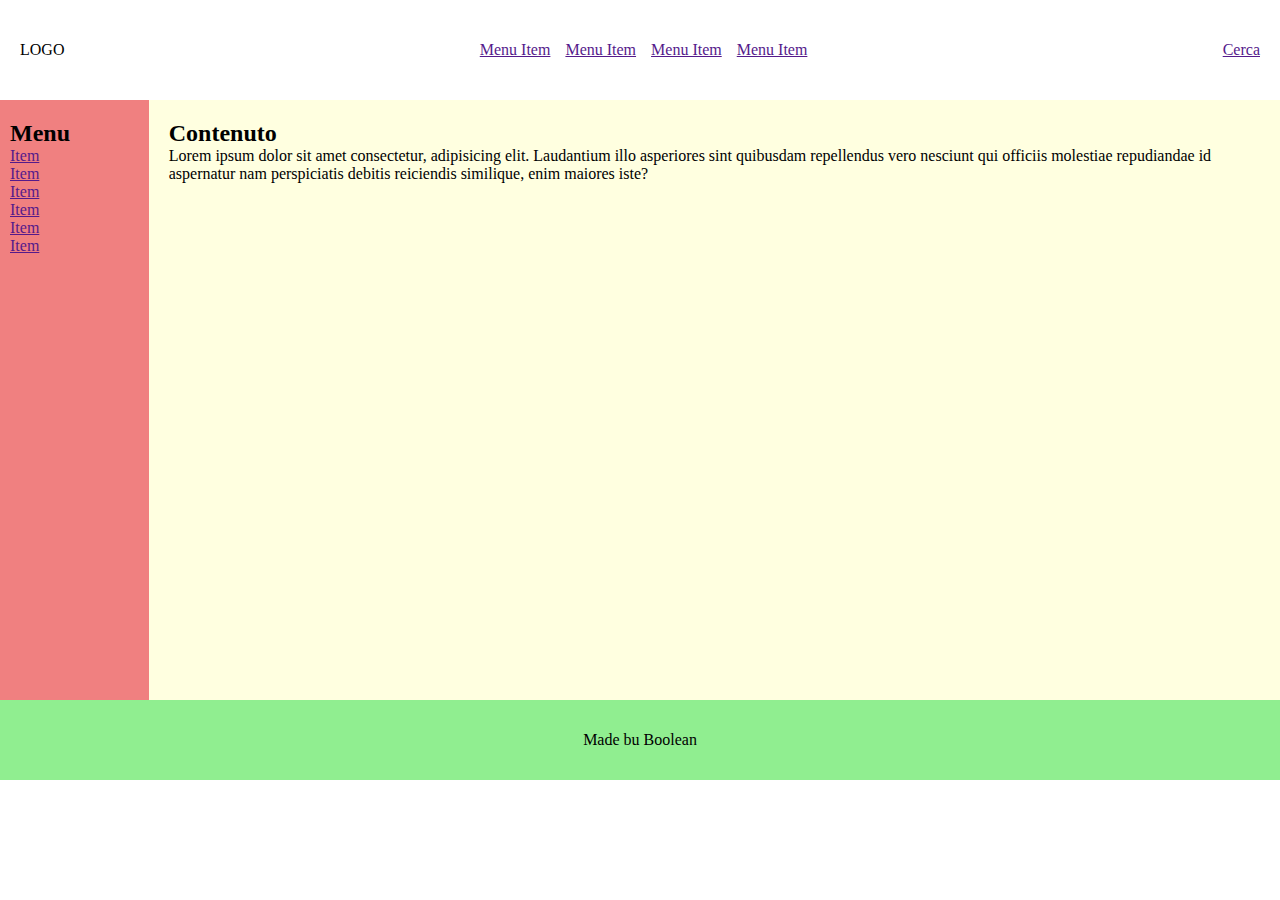
<file: index.html>
<!DOCTYPE html>
<html lang="en">
<head>
    <meta charset="UTF-8">
    <meta http-equiv="X-UA-Compatible" content="IE=edge">
    <meta name="viewport" content="width=device-width, initial-scale=1.0">
    <title>Layout Example</title>
    <link rel="stylesheet" href="css/style.css">
</head>
<body>


    <header>
        
        <div class="logo">LOGO</div>
        <div class="header-nav">
            <ul>
                <li><a href="">Menu Item</a></li>
                <li><a href="">Menu Item</a></li>
                <li><a href="">Menu Item</a></li>
                <li><a href="">Menu Item</a></li>
            </ul>
        </div>
        <div class="action"><a href="">Cerca</a></div>
    </header>
    
    <!-- MAIN -->
    <div class="container">
        <nav class="nav">
            <h2>Menu</h2>
                <ul> 
                    <li>
                        <a href="">Item</a>
                    </li>
                    <li>
                        <a href="">Item</a>
                    </li>
                    <li>
                        <a href="">Item</a>
                    </li>
                    <li>
                        <a href="">Item</a>
                    </li>
                    <li>
                        <a href="">Item</a>
                    </li>
                    <li>
                        <a href="">Item</a>
                    </li>
                </ul>    
        </nav>

        <main>
            <h2>Contenuto</h2>
            Lorem ipsum dolor sit amet consectetur, adipisicing elit. Laudantium illo asperiores sint quibusdam repellendus vero nesciunt qui officiis molestiae repudiandae id aspernatur nam perspiciatis debitis reiciendis similique, enim maiores iste?
        </main>
    </div>
    <footer>
        <p>Made bu Boolean</p>
    </footer>


    
</body>
</html>
</file>
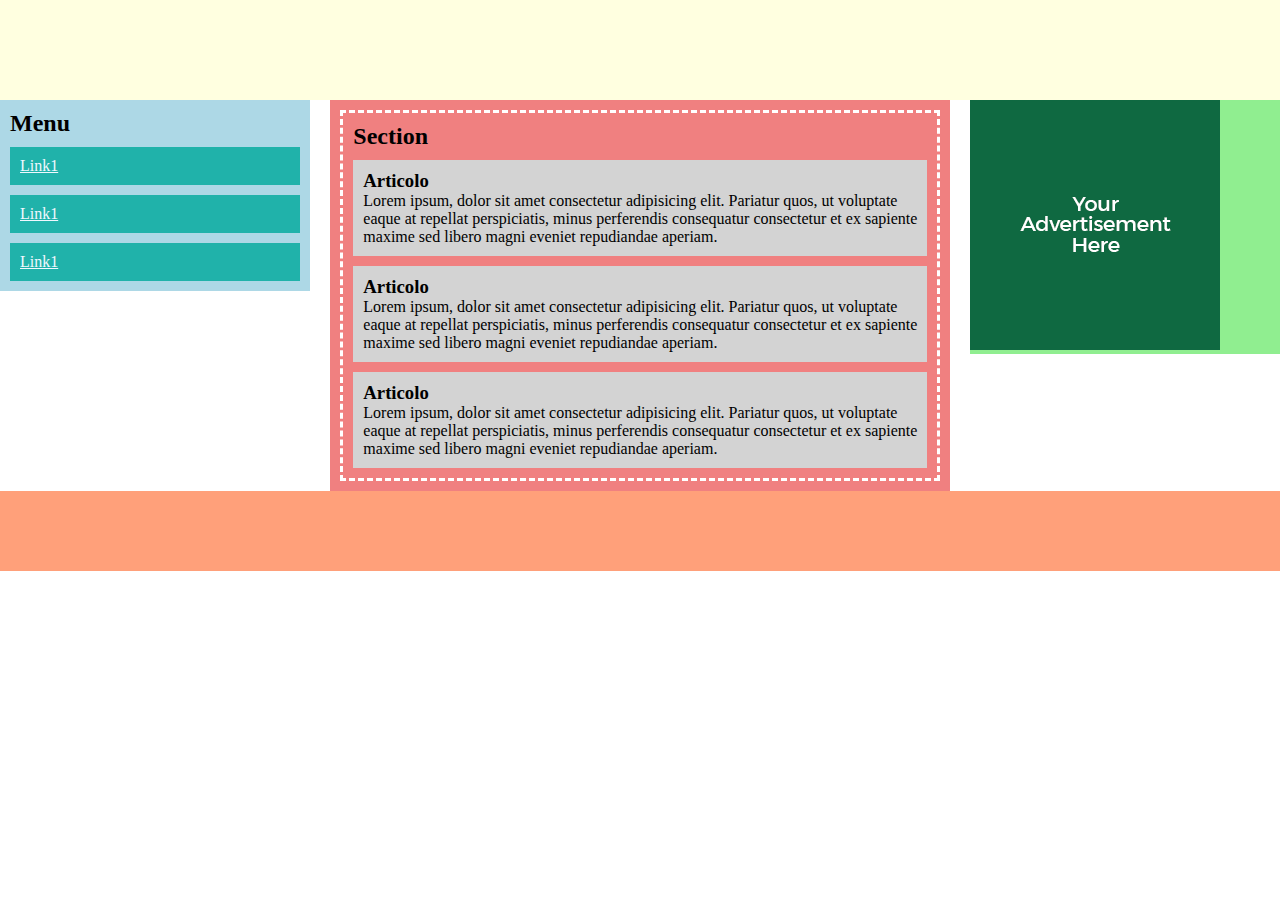
<file: layout-3column/index.html>
<!DOCTYPE html>
<html lang="en">
<head>
    <meta charset="UTF-8">
    <meta http-equiv="X-UA-Compatible" content="IE=edge">
    <meta name="viewport" content="width=device-width, initial-scale=1.0">
    <title>layout 3 column</title>
    <link rel="stylesheet" href="css/style.css">
</head>
<body>
    <!-- HEADER -->
    <header>
        

    </header>

    <!-- MAIN -->
    <main class="flex">

        <!-- nav bar -->
        <nav class="menu">
            <h2>Menu</h2>
            <ul>
                <li><a href="">Link1</a></li>
                <li><a href="">Link1</a></li>
                <li><a href="">Link1</a></li>
            </ul>
        </nav>

        <!-- main section -->
        <div class="main-section">
            <div class="wrapper">
                <h2>Section</h2>
                <article>
                    <h3>Articolo</h3>
                    <p>Lorem ipsum, dolor sit amet consectetur adipisicing elit. Pariatur quos, ut voluptate eaque at repellat perspiciatis, minus perferendis consequatur consectetur et ex sapiente maxime sed libero magni eveniet repudiandae aperiam.</p>
                </article>
                <article>
                    <h3>Articolo</h3>
                    <p>Lorem ipsum, dolor sit amet consectetur adipisicing elit. Pariatur quos, ut voluptate eaque at repellat perspiciatis, minus perferendis consequatur consectetur et ex sapiente maxime sed libero magni eveniet repudiandae aperiam.</p>
                </article>
                <article>
                    <h3>Articolo</h3>
                    <p>Lorem ipsum, dolor sit amet consectetur adipisicing elit. Pariatur quos, ut voluptate eaque at repellat perspiciatis, minus perferendis consequatur consectetur et ex sapiente maxime sed libero magni eveniet repudiandae aperiam.</p>
                </article>
            </div>
        </div>
        <aside>
            <img src="./img/adv-placeholder.png" alt="">
        </aside>

        <!-- banner -->
    </main>

    <!-- FOOTER -->
    <footer>


    </footer>






    








</body>
</html>
</file>
<file: layout-3column/css/style.css>
*{
    padding: 0;
    margin: 0;
    box-sizing: border-box;
}

/* HEADER */

header{

    height: 100px;
    /* debug */
    background-color: lightyellow;
}

/* MAIN */

main.flex{
    gap: 20px;
    align-items: flex-start;
}
nav.menu li{
    background-color: lightseagreen;
    margin-top: 10px;
    padding: 10px;
    list-style: none;
    color: aliceblue;
}
a{
    color: inherit;
}

.wrapper{
    border: dashed white;
    padding: 10px;

}

article{
    background-color: lightgray;
    margin-top: 10px;
    padding: 10px;
}



/* debug color */
nav.menu {
    background-color: lightblue;
    width: 25%;
    padding: 10px;
}
.main-section{
    background-color: lightcoral;
    width: 50%;
    padding: 10px;
}
aside{
    background-color: lightgreen;
    width: 25%;
    

}

.flex{
    display: flex;
}


/* FOOTER */

footer{
    background-color: lightsalmon;
    height: 80px;
}
</file>
<file: css/style.css>
:root{
    /* radice: serve per settare una regola alla radice del documento */
   --sidebar-width: 200px;
}

/* RESET */
*{
    margin: 0;
    padding: 0;
    box-sizing: border-box;
}

/* HEADER */
header{
    height: 100px;
    display: flex;
    justify-content: space-between;
    align-items: center;
    padding: 0 20px;
}
.header-nav ul{
    list-style: none;
    display: flex;
    gap: 15px;

}
/* MAIN */
.container{
    display: flex;

    /* DEBUG */
    min-height: 600px;
    background-color: lightgreen;
}

nav{
    width: var(--sidebar-width);
    padding: 20px 10px;
    /* DEBUG */
    background-color: lightcoral;
}
main{
    /* flex-grow: 1; alternativa*/
    width: calc(100%- var(--sidebar-width));
    padding: 20px;


    /* DEBUG */
    background-color: lightyellow;
}

/* FOOTER */
footer{
    display: flex;
    justify-content: center;
    align-items: center;
    min-height: 80px;
    /* debug */
    background-color: lightgreen;
}
</file>
